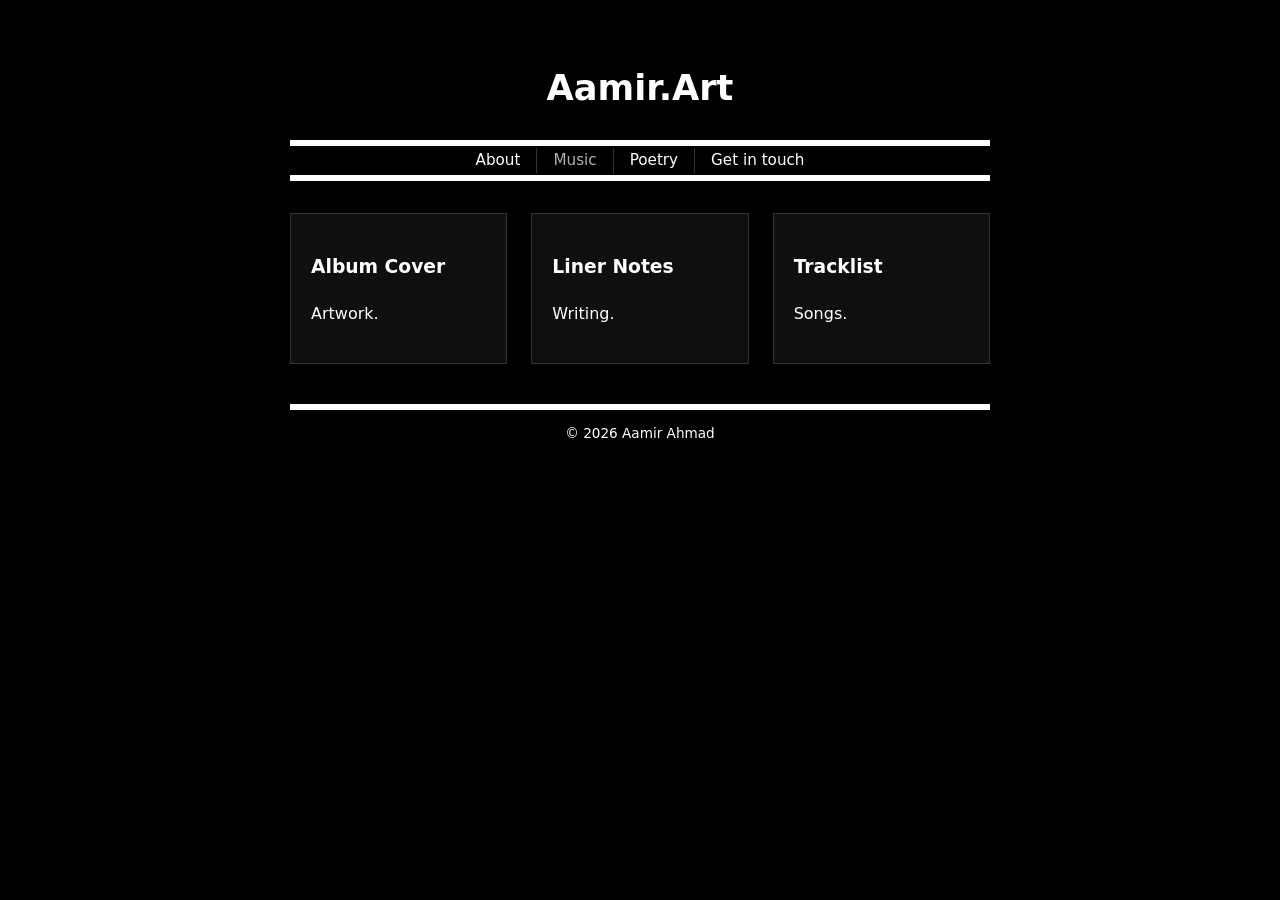
<file: music.html>
<!doctype html>
<html>
  <head>
    <meta charset="utf-8">
    <title>Aamir.Art - Music</title>
    <link rel="stylesheet" href="style.css">
    <!-- For mobile scaling. -->
    <meta name="viewport" content="width=device-width, initial-scale=1.0">
  </head>

  <body>
    <h1>Aamir.Art</h1>

    <nav class="menu">
      <div class="menu-links">
        <a href="index.html">About</a>
        <a class="is-active" href="music.html" aria-current="page">Music</a>
        <a href="poetry.html">Poetry</a>
        <a href="touch.html">Get in touch</a>
      </div>
    </nav>

    <section id="music" class="client-profile">
      <div class="client-panels">
        <div class="client-panel">
          <h3>Album Cover</h3>
          <p>
            Artwork.
          </p>
        </div>

        <div class="client-panel">
          <h3>Liner Notes</h3>
          <p>
            Writing.
          </p>
        </div>

        <div class="client-panel">
          <h3>Tracklist</h3>
          <p>
            Songs.
          </p>
        </div>
      </div>
    </section>

    <footer class="footer">
      <p>© 2026 Aamir Ahmad</p>
    </footer>
  </body>
</html>
</file>
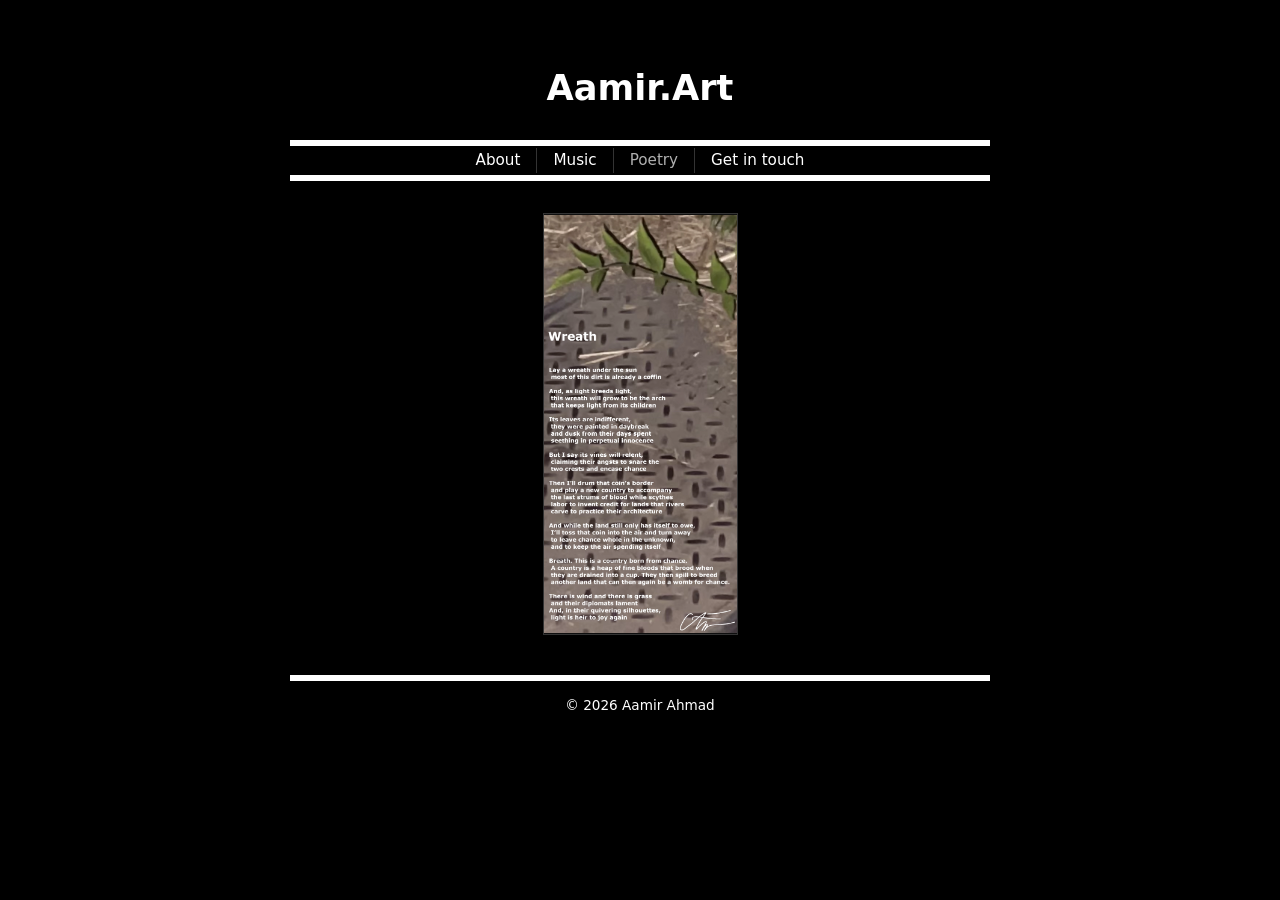
<file: poetry.html>
<!doctype html>
<html>
  <head>
    <meta charset="utf-8">
    <title>Aamir.Art - Poetry</title>
    <link rel="stylesheet" href="style.css">
    <!-- For mobile scaling. -->
    <meta name="viewport" content="width=device-width, initial-scale=1.0">
  </head>

  <body>
    <h1>Aamir.Art</h1>

    <nav class="menu">
      <div class="menu-links">
        <a href="index.html">About</a>
        <a href="music.html">Music</a>
        <a class="is-active" href="poetry.html" aria-current="page">Poetry</a>
        <a href="touch.html">Get in touch</a>
      </div>
    </nav>

    <section id="poetry" class="poem-archive">
      <div class="poem-grid">
        <button class="poem-card" type="button" data-full="materials/poetry/poetry_001_Wreath.webp">
          <img
            src="materials/poetry/poetry_001_Wreath.webp"
            alt="Poem 001"
            loading="lazy"
          >
        </button>
      </div>
    </section>

    <div class="lightbox" id="lightbox" aria-hidden="true">
      <div class="lightbox-backdrop" data-lightbox-close></div>
      <div class="lightbox-content" role="dialog" aria-modal="true" aria-label="Poem preview">
        <button class="lightbox-close" type="button" aria-label="Close">Close</button>
        <img class="lightbox-image" alt="">
      </div>
    </div>

    <footer class="footer">
      <p>© 2026 Aamir Ahmad</p>
    </footer>

    <script>
      (function () {
        var cards = document.querySelectorAll('.poem-card');
        var lightbox = document.getElementById('lightbox');
        var lightboxImg = lightbox.querySelector('.lightbox-image');
        var closeBtn = lightbox.querySelector('.lightbox-close');
        var backdrop = lightbox.querySelector('[data-lightbox-close]');

        function openLightbox(src, alt) {
          lightboxImg.src = src;
          lightboxImg.alt = alt || 'Poem';
          lightbox.classList.add('is-open');
          lightbox.setAttribute('aria-hidden', 'false');
          document.body.classList.add('lightbox-open');
        }

        function closeLightbox() {
          lightbox.classList.remove('is-open');
          lightbox.setAttribute('aria-hidden', 'true');
          document.body.classList.remove('lightbox-open');
          lightboxImg.src = '';
        }

        cards.forEach(function (card) {
          card.addEventListener('click', function () {
            var img = card.querySelector('img');
            var full = card.getAttribute('data-full') || img.src;
            openLightbox(full, img.alt);
          });
        });

        closeBtn.addEventListener('click', closeLightbox);
        backdrop.addEventListener('click', closeLightbox);

        document.addEventListener('keydown', function (event) {
          if (event.key === 'Escape' && lightbox.classList.contains('is-open')) {
            closeLightbox();
          }
        });
      })();
    </script>
  </body>
</html>
</file>
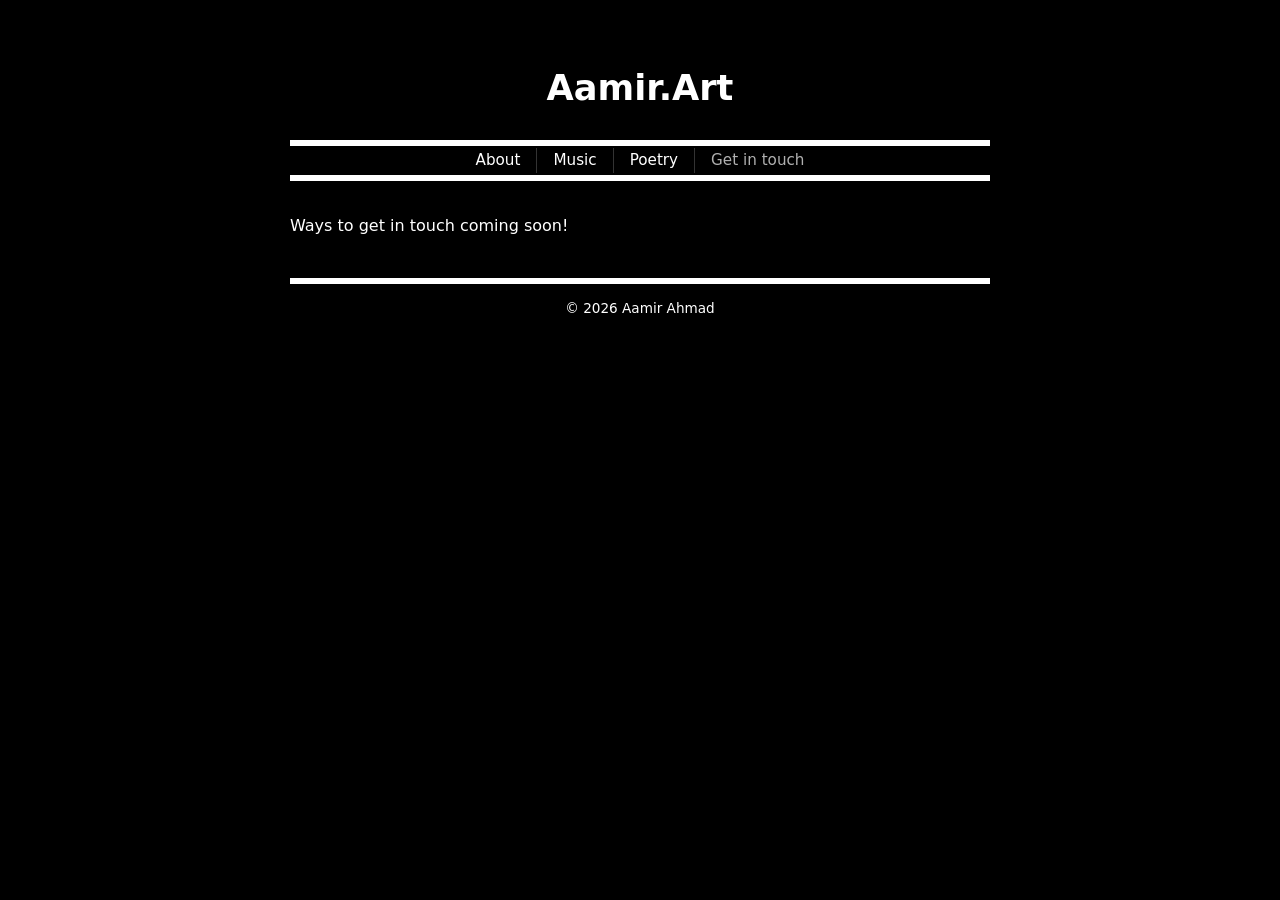
<file: touch.html>
<!doctype html>
<html>
  <head>
    <meta charset="utf-8">
    <title>Aamir.Art - Get in Touch</title>
    <link rel="stylesheet" href="style.css">
    <!-- For mobile scaling. -->
    <meta name="viewport" content="width=device-width, initial-scale=1.0">
  </head>

  <body>
    <h1>Aamir.Art</h1>

    <nav class="menu">
      <div class="menu-links">
        <a href="index.html">About</a>
        <a href="music.html">Music</a>
        <a href="poetry.html">Poetry</a>
        <a class="is-active" href="touch.html" aria-current="page">Get in touch</a>
      </div>
    </nav>

    <section id="touch">
      <p>
        Ways to get in touch coming soon!
      </p>
    </section>

    <footer class="footer">
      <p>© 2026 Aamir Ahmad</p>
    </footer>
  </body>
</html>
</file>
<file: style.css>
body {
  font-family: system-ui, sans-serif;
  max-width: 700px;
  margin: 60px auto;
  line-height: 1.6;
  background-color: #000000;
  color: #ffffff;
}

h1 {
  font-size: 2.2rem;
  text-align: center;
  margin-bottom: 4px;
}

.subtitle {
  text-align: center;
  color: #ffffff;
  margin-top: 0px;
}

.contact-inline {
  text-align: center;
  margin-top: 0.25rem;
  font-size: 0.95rem;
}

/* Links (global) */
a {
  color: #ffffff;
  text-decoration-color: rgba(255, 255, 255, 0.6);
}

a:hover {
  text-decoration: underline;
}

.menu {
  display: flex;
  align-items: center;
  justify-content: space-between;

  margin: 24px 0;
  padding: 2px 0;

  border-top: 6px solid #ffffff;
  border-bottom: 6px solid #ffffff;
}

/* group the text links */
.menu-links {
  display: flex;
  justify-content: center;
  flex: 1;
}

.menu-links a {
  display: inline-block;
  padding: 0 16px;
  text-decoration: none;
  color: #ffffff;
  font-size: 0.95rem;
}

/* vertical separators ONLY between text links */
.menu-links a:not(:last-child) {
  border-right: 1px solid #333333;
}

.menu-links a:hover {
  text-decoration: underline;
}

.menu-links a.is-active {
  color: #b0b0b0;
}

.menu-links a.is-active:hover {
  text-decoration: none;
}

.home {
  display: block;
  margin-top: 32px;
}

.photo-frame {
  width: 100%;
  aspect-ratio: 2 / 1;
  border: 1px solid #333333;
  background-color: #0f0f0f;

  display: flex;
  align-items: center;
  justify-content: center;

  overflow: hidden;
}

.photo-frame img {
  max-width: 95%;
  max-height: 95%;
  height: auto;
  display: block;
}

.client-profile {
  margin-top: 32px;
}

.client-profile h2 {
  text-align: center;
  margin: 0 0 32px;
}

.client-panels {
  display: flex;
  gap: 24px;
}

.client-panel {
  flex: 1;
  background-color: #0f0f0f;
  padding: 20px;
  border: 1px solid #333333;
}

#poetry {
  margin-top: 32px;
}

#poetry h2 {
  text-align: center;
  margin: 0 0 32px;
}

.poem-intro {
  text-align: center;
  margin: 0 0 32px;
}

.poem-grid {
  display: flex;
  gap: 24px;
  justify-content: center;
}

.poem-card {
  appearance: none;
  background-color: #0f0f0f;
  border: 1px solid #333333;
  border-radius: 0;
  color: inherit;
  cursor: pointer;
  display: block;
  font: inherit;
  padding: 0;
  text-align: left;
  width: min(100%, 195px);
  aspect-ratio: 9 / 19.5;
  overflow: hidden;
}

.poem-card img {
  display: block;
  height: 100%;
  width: 100%;
  object-fit: contain;
  background-color: #0f0f0f;
}

.poem-card:focus-visible {
  outline: 2px solid #ffffff;
  outline-offset: 3px;
}

.lightbox {
  align-items: center;
  display: none;
  inset: 0;
  justify-content: center;
  position: fixed;
  z-index: 1000;
}

.lightbox.is-open {
  display: flex;
}

.lightbox-backdrop {
  background: rgba(0, 0, 0, 0.85);
  inset: 0;
  position: absolute;
}

.lightbox-content {
  align-items: center;
  display: flex;
  justify-content: center;
  max-height: 90vh;
  max-width: min(90vw, 900px);
  position: relative;
  z-index: 1;
}

.lightbox-image {
  background-color: #0f0f0f;
  border: 1px solid #333333;
  max-height: 90vh;
  max-width: 90vw;
}

.lightbox-close {
  background-color: rgba(0, 0, 0, 0.8);
  border: 1px solid #333333;
  color: #ffffff;
  cursor: pointer;
  font-size: 0.85rem;
  letter-spacing: 0.02em;
  padding: 6px 10px;
  position: absolute;
  right: 12px;
  top: 12px;
}

.lightbox-close:hover {
  background-color: rgba(255, 255, 255, 0.1);
}

body.lightbox-open {
  overflow: hidden;
}

#touch {
  margin-top: 32px;
}

#touch h2 {
  text-align: center;
  margin: 0 0 32px;
}

.footer {
  margin-top: 40px;
  padding-top: 0px;
  border-top: 6px solid #ffffff;
  text-align: center;
  color: #ffffff;
  font-size: 0.85rem;
}

/* For mobile scaling. */
@media (max-width: 768px) {
  /* Home section: keep this for consistency with your other site pattern */
  .home {
    flex-direction: column;
  }

  /* Add horizontal padding so text doesn't hug screen edges */
  #music,
  #poetry,
  #touch {
    padding-left: 16px;
    padding-right: 16px;
  }

  /* Client panels: stack vertically */
  .client-panels {
    flex-direction: column;
  }
}
</file>
